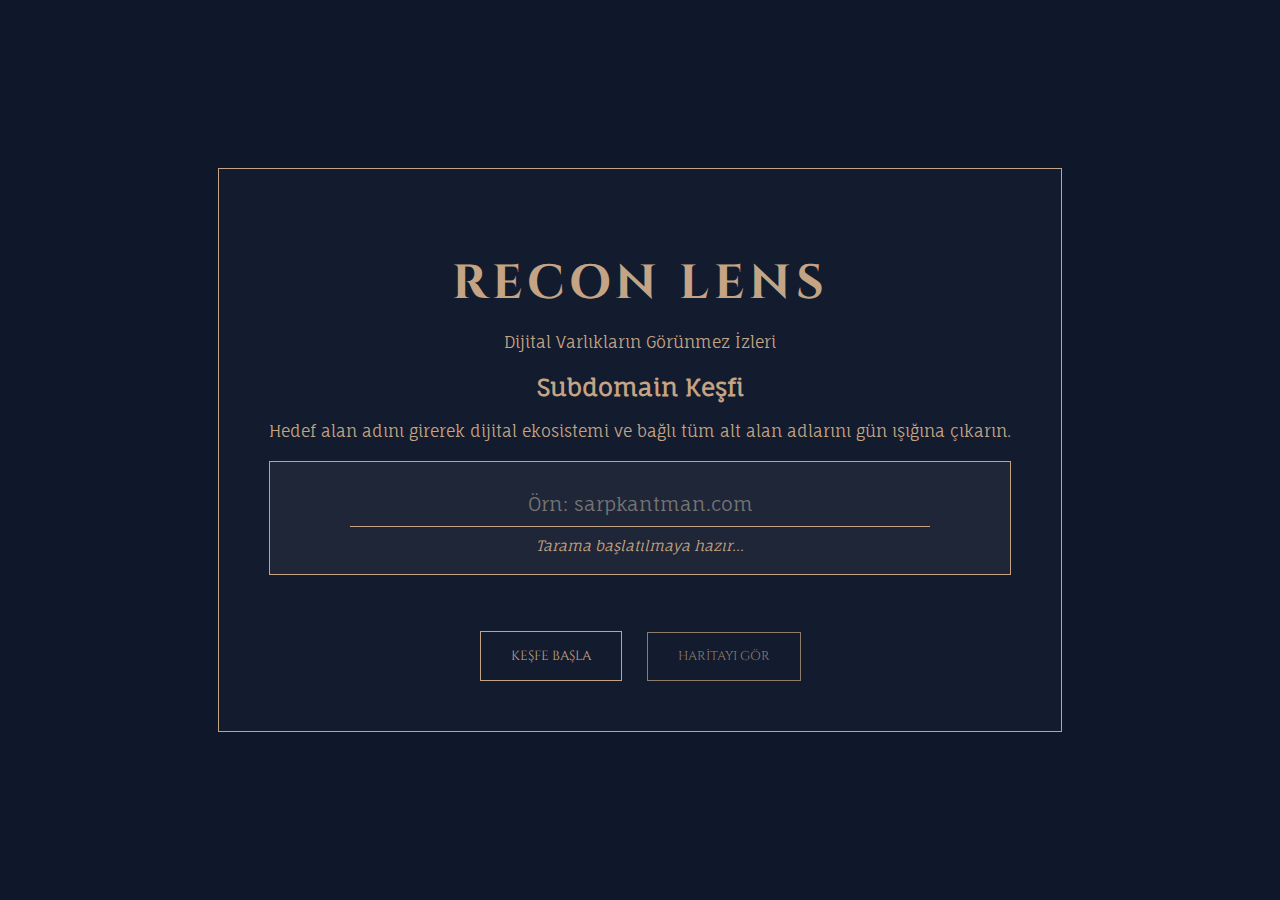
<file: frontend/index.html>
<!DOCTYPE html>
<html lang="tr">
<head>
    <meta charset="UTF-8">
    <title>Sarp Kantman | Keşif Paneli</title>
    <link rel="stylesheet" href="style.css">
    <link href="https://fonts.googleapis.com/css2?family=Cinzel:wght@700&family=Fauna+One&display=swap" rel="stylesheet">
    <style>
        /* Epigraph Lens stiline ek keşif alanı modifikasyonları */
        .search-box {
            background: rgba(255, 255, 255, 0.05);
            border: 1px solid #c4a484;
            padding: 20px;
            margin-top: 20px;
            text-align: center;
        }
        .search-input {
            background: transparent;
            border: none;
            border-bottom: 1px solid #c4a484;
            color: #fff;
            font-family: 'Fauna One', serif;
            font-size: 1.2rem;
            width: 80%;
            outline: none;
            padding: 10px;
            text-align: center;
        }
        .results-wrapper {
            max-height: 400px;
            overflow-y: auto;
            margin-top: 20px;
            scrollbar-width: thin;
            scrollbar-color: #c4a484 transparent;
        }
        .result-item {
            padding: 10px;
            border-bottom: 1px solid rgba(196, 164, 132, 0.2);
            font-family: 'Fauna One', serif;
            color: #d1d1d1;
            transition: 0.3s;
        }
        .result-item:hover {
            background: rgba(196, 164, 132, 0.1);
            color: #fff;
        }
        #status-msg {
            font-size: 0.9rem;
            color: #c4a484;
            margin-top: 10px;
            font-style: italic;
        }
    </style>
</head>
<body>
    <div class="landing-container">
        <header>
            <h1 class="main-title">RECON LENS</h1>
            <p class="tagline">Dijital Varlıkların Görünmez İzleri</p>
        </header>

        <div class="timeline-wrapper">
            <div id="content-panel" class="detail-card">
                <h2 id="period-title">Subdomain Keşfi</h2>
                <p id="period-text">Hedef alan adını girerek dijital ekosistemi ve bağlı tüm alt alan adlarını gün ışığına çıkarın.</p>
                
                <div class="search-box">
                    <input type="text" id="domainInput" class="search-input" placeholder="Örn: sarpkantman.com">
                    <div id="status-msg">Tarama başlatılmaya hazır...</div>
                </div>

                <div class="results-wrapper">
                    <ul id="period-list">
                        </ul>
                </div>
            </div>
        </div>

        <div class="cta-container">
            <button onclick="runDiscovery()" class="explore-btn" id="actionBtn">KEŞFE BAŞLA</button>
            <a href="map.html" class="explore-btn" style="margin-left: 20px; font-size: 0.8em; opacity: 0.7;">HARİTAYI GÖR</a>
        </div>
    </div>

    <script>
        async function runDiscovery() {
            const domain = document.getElementById('domainInput').value;
            const status = document.getElementById('status-msg');
            const list = document.getElementById('period-list');
            const btn = document.getElementById('actionBtn');

            if (!domain) {
                status.innerText = "Lütfen bir domain giriniz.";
                return;
            }

            // Arayüzü hazırla
            status.innerText = "Veritabanları taranıyor, taşlar yerinden oynuyor...";
            list.innerHTML = "";
            btn.innerText = "TARANIYOR...";
            btn.disabled = true;

            try {
                // Backend adresin (Subdomainin üzerinden 5000 portuna gider)
                const response = await fetch('http://kesifpaneli.sarpkantman.com:5000/scan', {
                    method: 'POST',
                    headers: {'Content-Type': 'application/json'},
                    body: JSON.stringify({ domain: domain })
                });

                const data = await response.json();

                if (data.subdomains && data.subdomains.length > 0) {
                    status.innerText = `${data.subdomains.length} adet dijital iz bulundu.`;
                    
                    // Harita sayfası için veriyi kaydet
                    localStorage.setItem('lastScan', JSON.stringify(data));

                    data.subdomains.forEach(sub => {
                        const li = document.createElement('li');
                        li.className = "result-item";
                        li.innerText = sub;
                        list.appendChild(li);
                    });
                } else {
                    status.innerText = "Hiçbir iz bulunamadı.";
                }
            } catch (err) {
                status.innerText = "Bağlantı hatası: Sunucuya ulaşılamadı.";
                console.error(err);
            } finally {
                btn.innerText = "YENİ KEŞİF";
                btn.disabled = false;
            }
        }
    </script>
</body>
</html>
</file>
<file: frontend/style.css>
body {
    background-color: #0f172a;
    color: #c4a484;
    font-family: 'Fauna One', serif;
    margin: 0;
    display: flex;
    justify-content: center;
    align-items: center;
    min-height: 100vh;
}
.landing-container {
    text-align: center;
    border: 1px solid #c4a484;
    padding: 50px;
    background: rgba(255, 255, 255, 0.02);
}
.main-title {
    font-family: 'Cinzel', serif;
    font-size: 3rem;
    letter-spacing: 5px;
    margin-bottom: 10px;
}
.explore-btn {
    background: transparent;
    border: 1px solid #c4a484;
    color: #c4a484;
    padding: 15px 30px;
    cursor: pointer;
    font-family: 'Cinzel';
    transition: 0.3s;
    text-decoration: none;
    display: inline-block;
    margin-top: 20px;
}
.explore-btn:hover {
    background: #c4a484;
    color: #0f172a;
}
input {
    background: transparent;
    border: none;
    border-bottom: 1px solid #c4a484;
    color: white;
    padding: 10px;
    width: 80%;
    text-align: center;
    outline: none;
}
</file>
